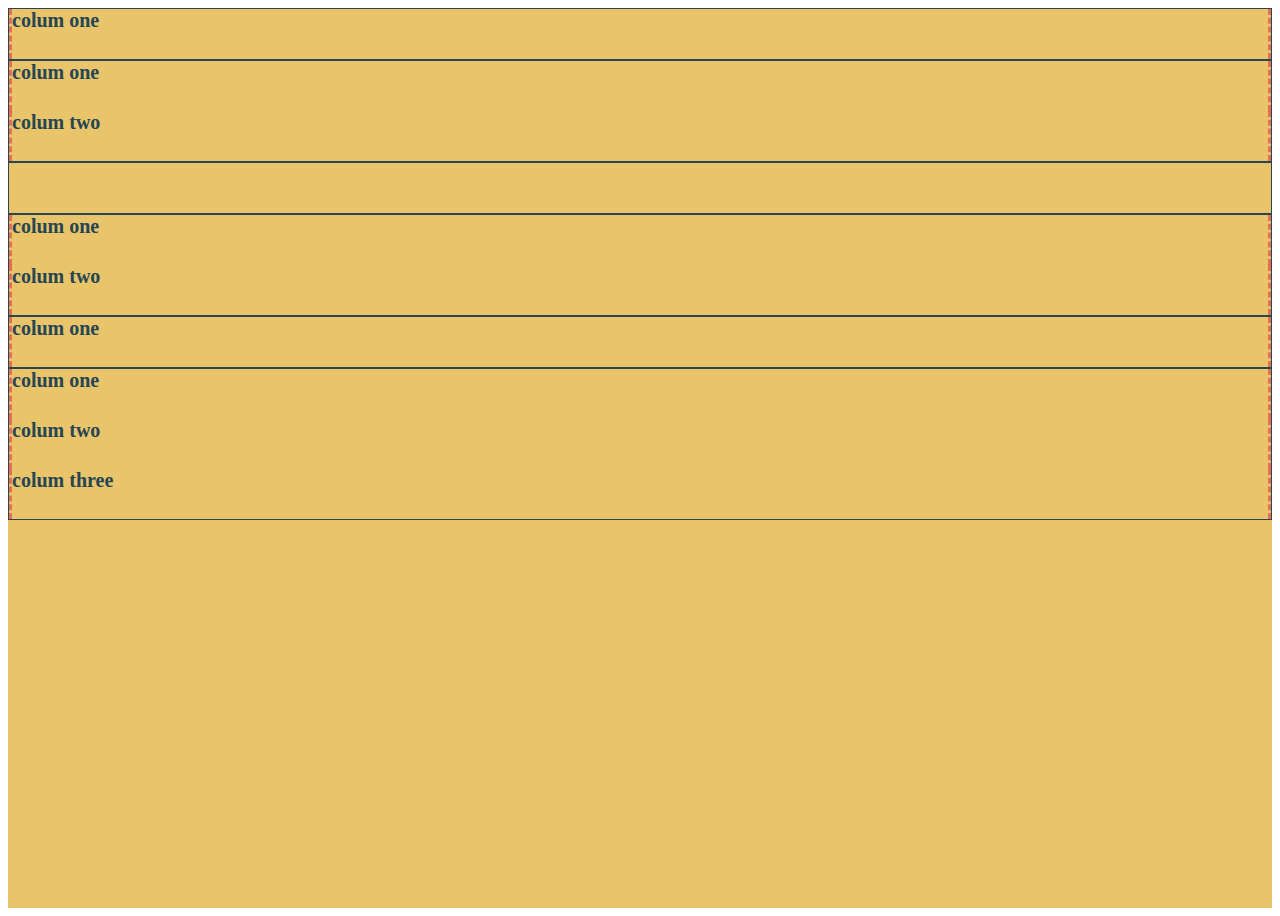
<file: index.html>
<!doctype html>
<html lang="en">
  <head>
    <meta charset="utf-8">
    <meta name="viewport" content="width=device-width, initial-scale=1">
    <title>Bootstrap demo</title>
    <link href="https://cdn.jsdelivr.net/npm/bootstrap@5.3.0-alpha1/dist/css/bootstrap.min.css" rel="stylesheet" integrity="sha384-GLhlTQ8iRABdZLl6O3oVMWSktQOp6b7In1Zl3/Jr59b6EGGoI1aFkw7cmDA6j6gD" crossorigin="anonymous">
 <link href="style.css" rel="stylesheet"/>
  </head>
  <body>
<div class="container-fluid">
  <div class="row">
    <div class="col">colum one</div>
  </div>
  <div class="row"><div class="col">colum one</div><div class="col">colum two</div></div>
  <div class="row"></div>
  <div class="row"><div class="col">colum one</div><div class="col">colum two</div></div>
  <div class="row"><div class="col">colum one</div></div>
  <div class="row"><div class="col">colum one</div><div class="col">colum two</div><div class="col">colum three</div>

</div>
    
    <script src="https://cdn.jsdelivr.net/npm/bootstrap@5.3.0-alpha1/dist/js/bootstrap.bundle.min.js" integrity="sha384-w76AqPfDkMBDXo30jS1Sgez6pr3x5MlQ1ZAGC+nuZB+EYdgRZgiwxhTBTkF7CXvN" crossorigin="anonymous"></script>
  </body>
</html>
</file>
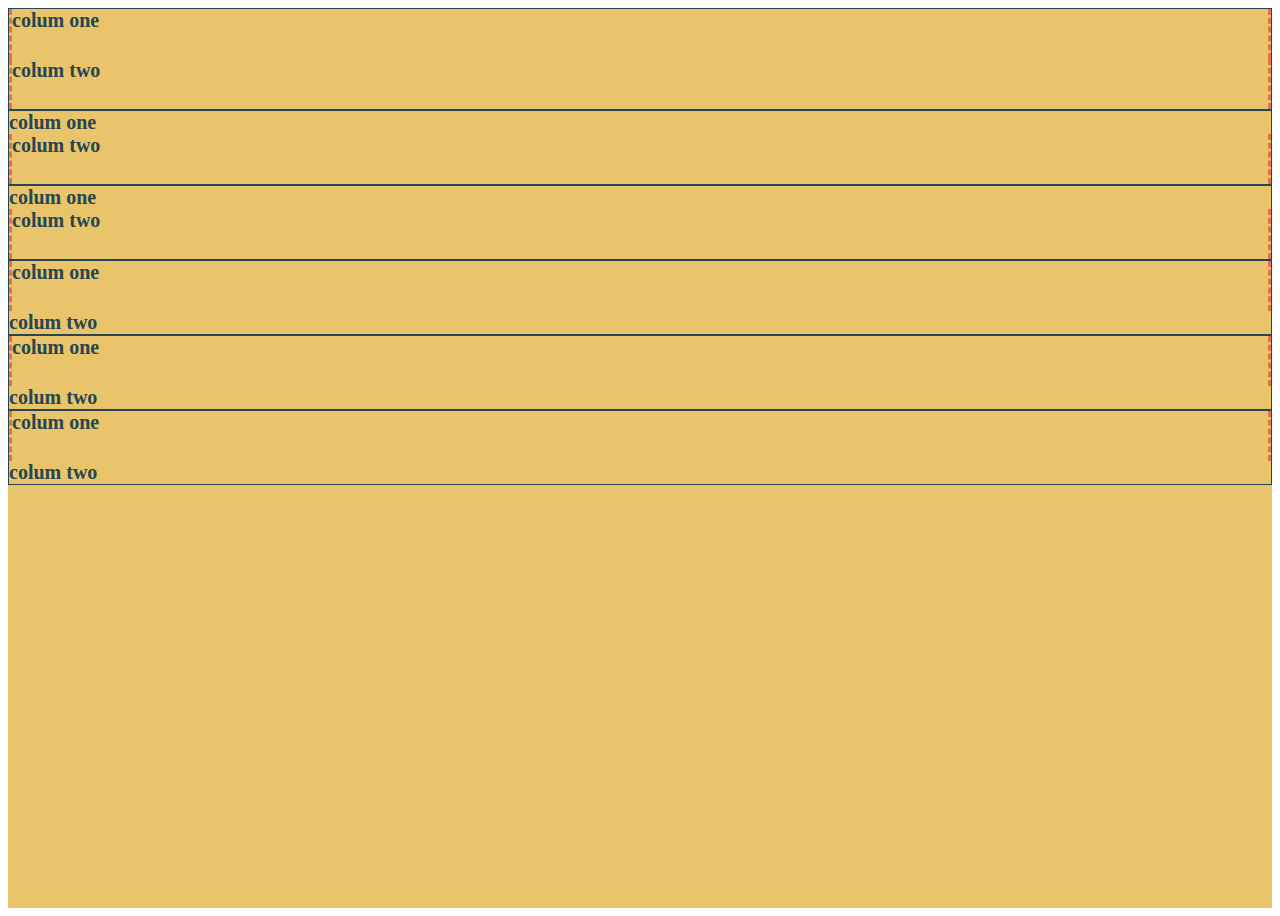
<file: index3.html>
<!doctype html>
<html lang="en">
  <head>
    <meta charset="utf-8">
    <meta name="viewport" content="width=device-width, initial-scale=1">
    <title>Bootstrap demo</title>
    <link href="https://cdn.jsdelivr.net/npm/bootstrap@5.3.0-alpha1/dist/css/bootstrap.min.css" rel="stylesheet" integrity="sha384-GLhlTQ8iRABdZLl6O3oVMWSktQOp6b7In1Zl3/Jr59b6EGGoI1aFkw7cmDA6j6gD" crossorigin="anonymous">
 <link href="style.css" rel="stylesheet"/>
  </head>
  <body>
<div class="container-fluid">
  <div class="row"><div class="col">colum one</div><div class="col">colum two</div></div>
  <div class="row"><div class="col-3">colum one</div><div class="col">colum two</div></div>
  <div class="row"><div class="col-1">colum one</div><div class="col">colum two</div></div>
  <div class="row"><div class="col">colum one</div><div class="col-4">colum two</div></div>
  <div class="row"><div class="col">colum one</div><div class="col-3">colum two</div></div>
  <div class="row"><div class="col">colum one</div><div class="col-2">colum two</div></div>
</div>
    
    <script src="https://cdn.jsdelivr.net/npm/bootstrap@5.3.0-alpha1/dist/js/bootstrap.bundle.min.js" integrity="sha384-w76AqPfDkMBDXo30jS1Sgez6pr3x5MlQ1ZAGC+nuZB+EYdgRZgiwxhTBTkF7CXvN" crossorigin="anonymous"></script>
  </body>
</html>
</file>
<file: style.css>
:root {
--dark-blue: #264653;
--light-green: #2a9d8f;
--yellow: #e9c46a;
--orange: #f4a261;
--salmon: #e76f51;
}
.container-fluid{
color: var(--dark-blue);
font-size: 20px;
font-weight: bold;
min-height: 100vh;
background-color: var(--yellow);
}

.row {
border: 1px solid var(--dark-blue);
min-height: 50px;
}
.col {
  min-height: 50px;
  border-right: medium dashed var(--salmon); 
  border-left: medium dashed var(--salmon); 
}
</file>
